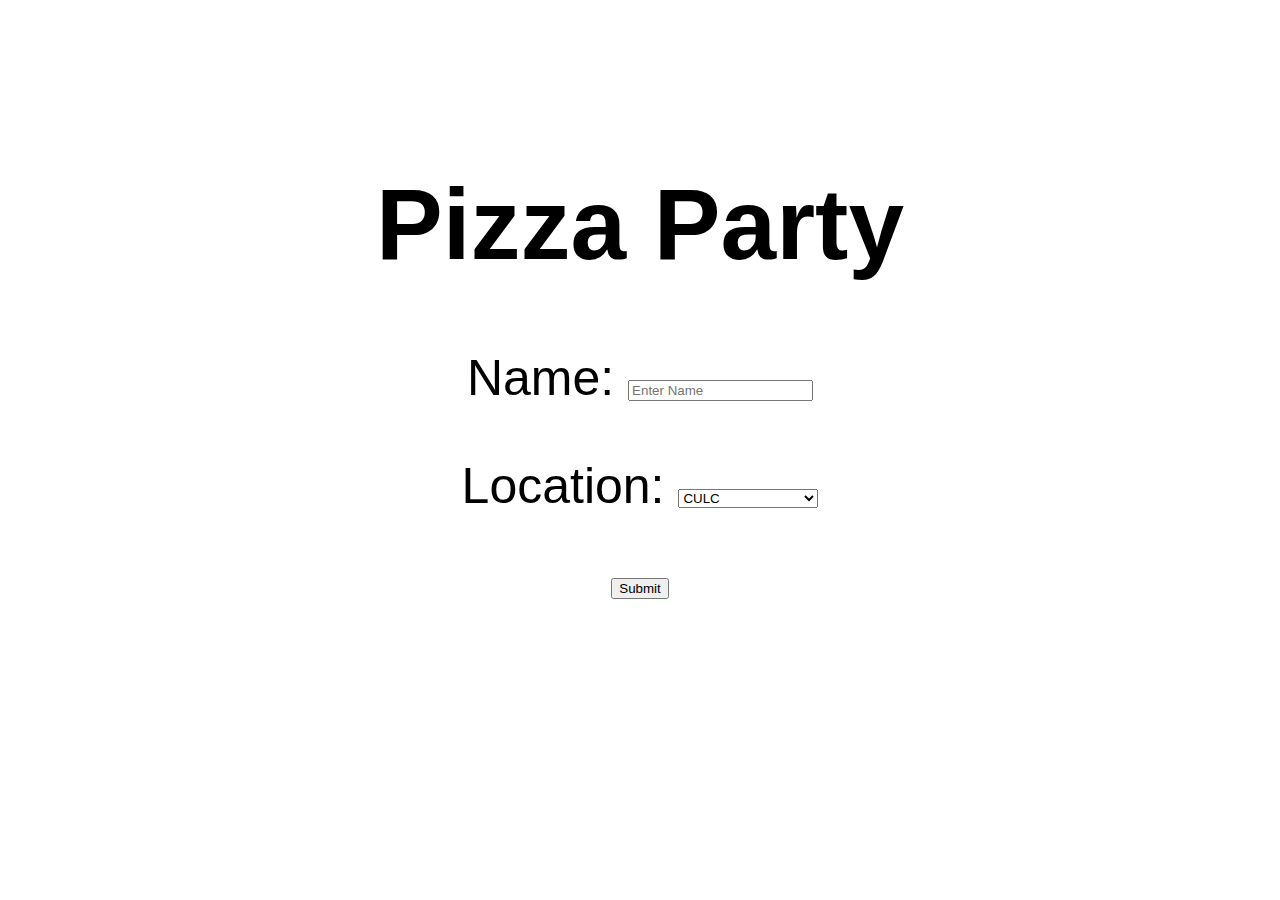
<file: index.html>
<!DOCTYPE html>
<head>
    <link rel="stylesheet" type="text/css" href="indexStyle.css">
    <title>Pizza Partner</title>
</head>
<body>
    <div class="container" align="center">
        <div id="header">
        <h1 align="center">Pizza Party</h1>
    </div>
        <div id="nameDiv">
        <p> Name:
            <input type="text" id="name" value="" placeholder="Enter Name">
        </p>
        </div>
        <div id="location">
        <p> Location:
            <select id = "location">
                <option value="culc" selected="selected">CULC</option>
                <option value="skiles">Skiles</option>
                <option value="north_ave">North Ave</option>
                <option value="armstrong">Armstrong</option>
                <option value="brown">Brown</option>
                <option value="caldwell">Caldwell</option>
                <option value="csn">Center Street North</option>
                <option value="css">Center Street South</option>
                <option value="cld">Cloudman</option>
                <option value="cre">Crecine</option>
                <option value="folk">Folk</option>
                <option value="fulmer">Fulmer</option>
                <option value="harris">Harris</option>
                <option value="maulding">Maulding</option>
                <option value="woodruff">Woodruff</option>
            </select>
        </p>
        </div>
        <input type="button" value="Submit" id="submitButton">
    </div>

    <script src="http://ajax.aspnetcdn.com/ajax/jquery/jquery-1.9.0.min.js"></script>
    <script type="text/javascript" src="http://www.parsecdn.com/js/parse-latest.js"></script>
    <script>
     Parse.initialize("wdkGsKtPWv1FWkivJZkTqjz2y79PhT8E1sW63MQD", "9jnDcwqrc5gmuf3np5KhoZXp1iJvkAbdfjuWu9Wz");
    </script>
    <script src="pizzaParty.js"></script>
</body>
</html>
</file>
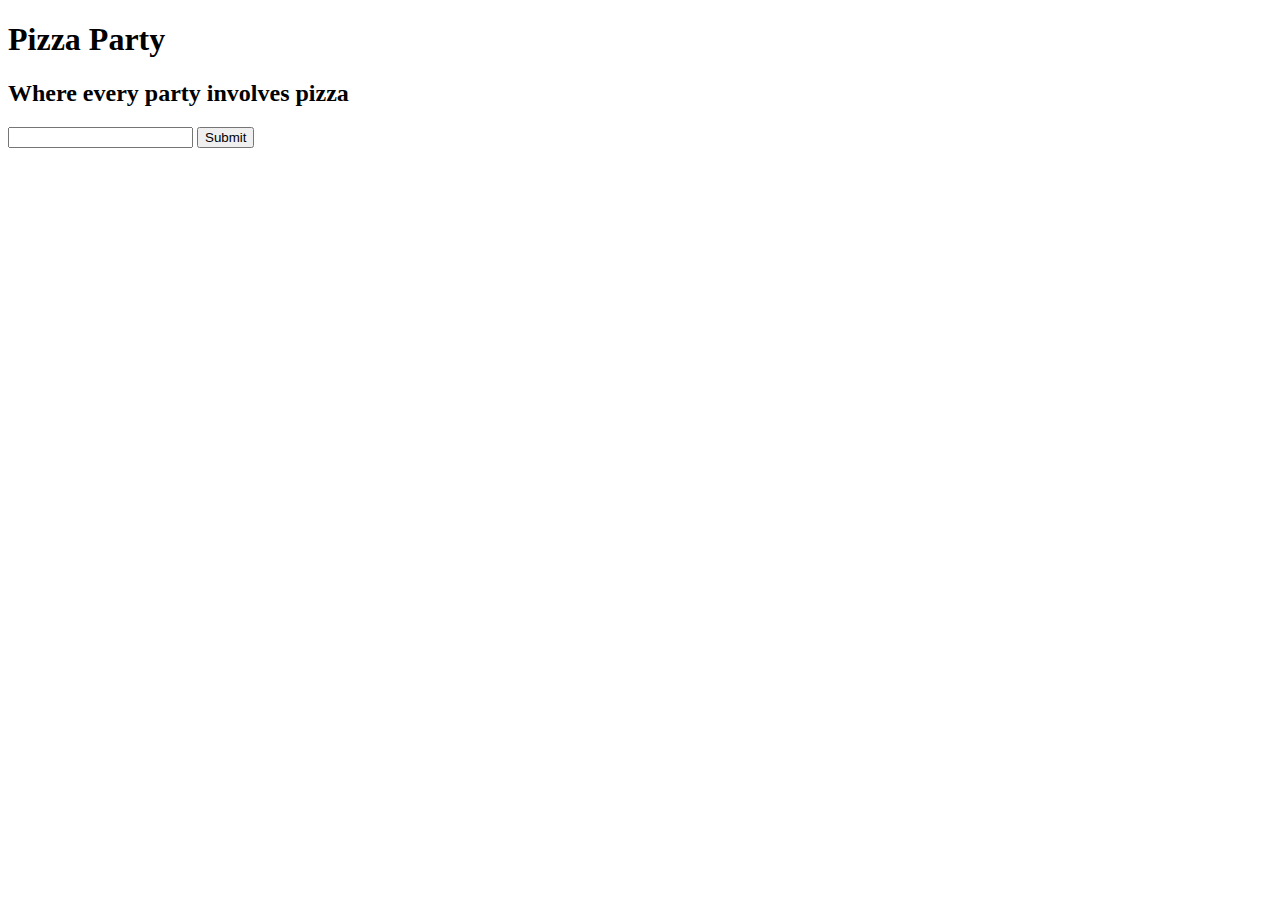
<file: pizza.html>
<!DOCTYPE html>
<html lang="en">
<head>
  <meta charset="UTF-8">
  <title>Pizza Party</title>
</head>
<body>
  <h1>Pizza Party</h1>
  <h2>Where every party involves pizza</h2>

  <input type="text" id="name">
  <input type="button" value="Submit" id="submitButton">

  <script src="https://ajax.aspnetcdn.com/ajax/jquery/jquery-1.9.0.min.js"></script>
  <script type="text/javascript">
    $("#submitButton").click(function() {
      var name = $("#name").val();
      console.log(name);
    });
  </script>
</body>
</html>
</file>
<file: indexStyle.css>
.container {
    position: relative;
    overflow: hidden;
}
.container p, #header {
    position: relative;
    z-index: 2;
    //right: 120px;
    //bottom: 190px;
    //color: #708090;
    font-size: 50px;
    text-shadow: -1px 0 white, 0 1px white, 1px 0 white, 0 -1px white;
    font-family: "Trebuchet MS", Helvetica, sans-serif;

} 
.container img {
    //position: absolute;
    left: 0;
    top: 0;
    //width: auto;
    //height: auto;
    opacity: 0.6;
}

body {
    font-family: "Trebuchet MS", Helvetica, sans-serif;
    margin-top:100px;
    background-image: url("http://wallpapercave.com/wp/4lul2jt.png");
    transform:scale(1.0);
}

.container #name {
    margin-top:20px;
}

.container #location {
    margin-top:20px;
    margin-bottom:20px;
}

.containter {
	border-radius:10px;
}
</file>
